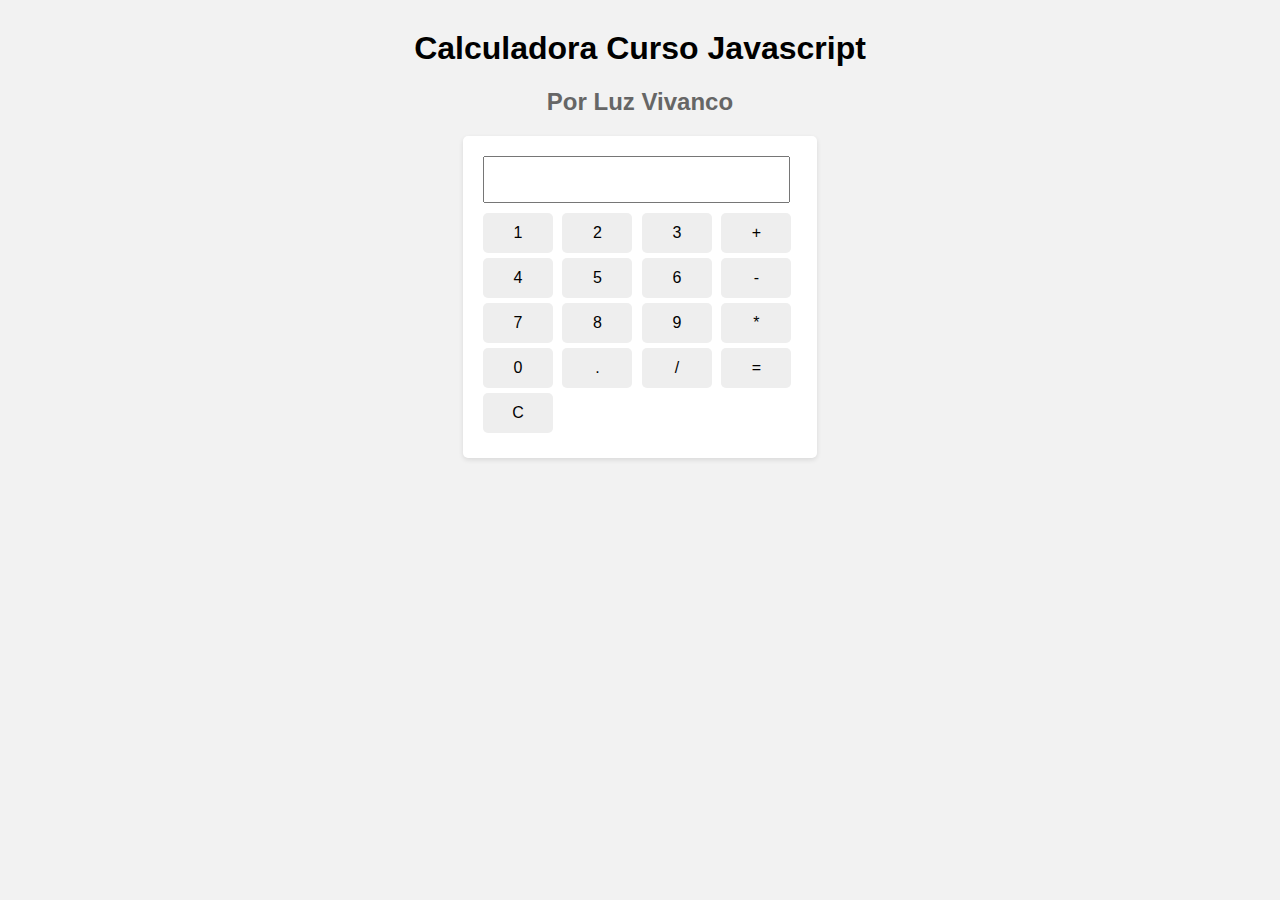
<file: Proyecto1_Calculadora/index.html>
<!DOCTYPE html>
<html lang="en">

<head>
    <meta charset="UTF-8">
    <meta http-equiv="X-UA-Compatible" content="IE=edge">
    <meta name="viewport" content="width=device-width, initial-scale=1.0">
    <title>Calculadora</title>
    <link rel="stylesheet" href="style.css">
</head>

<body>
    <h1>Calculadora Curso Javascript</h1>
    <h2>Por Luz Vivanco</h2>
    <div class="calculadora">
        <input type="text" id="pantalla" readonly>
        <br>
        <input type="button" value="1" onclick="agregar('1')">
        <input type="button" value="2" onclick="agregar('2')">
        <input type="button" value="3" onclick="agregar('3')">
        <input type="button" value="+" onclick="agregar('+')">
        <br>
        <input type="button" value="4" onclick="agregar('4')">
        <input type="button" value="5" onclick="agregar('5')">
        <input type="button" value="6" onclick="agregar('6')">
        <input type="button" value="-" onclick="agregar('-')">
        <br>
        <input type="button" value="7" onclick="agregar('7')">
        <input type="button" value="8" onclick="agregar('8')">
        <input type="button" value="9" onclick="agregar('9')">
        <input type="button" value="*" onclick="agregar('*')">
        <br>
        <input type="button" value="0" onclick="agregar('0')">
        <input type="button" value="." onclick="agregar('.')">
        <input type="button" value="/" onclick="agregar('/')">
        <input type="button" value="=" onclick="calcular()">
        <br>
        <input type="button" value="C" onclick="borrar()">
    </div>

    <script src="script.js"></script>
</body>

</html>
</file>
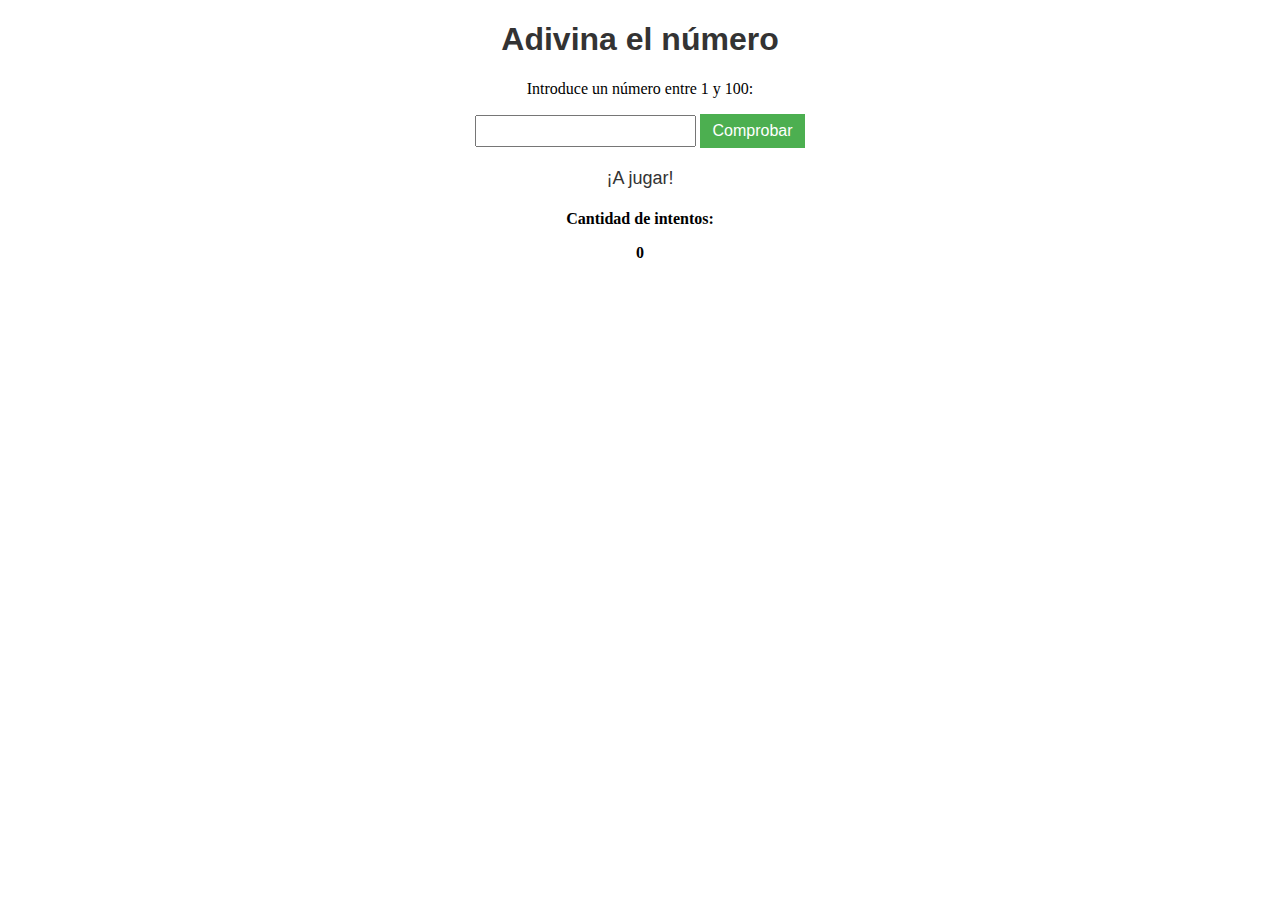
<file: Proyecto2_JuegoAdivinanza/index.html>
<!DOCTYPE html>
<html lang="en">

<head>
    <meta charset="UTF-8">
    <meta http-equiv="X-UA-Compatible" content="IE=edge">
    <meta name="viewport" content="width=device-width, initial-scale=1.0">
    <link rel="stylesheet" href="style.css">
    <title>Juego de adivinar el número</title>
</head>

<body>
    <h1>Adivina el número</h1>
    <p>Introduce un número entre 1 y 100:</p>
    <input type="number" id="numeroEntrada">
    <button onclick="chequearResultado()">Comprobar</button>
    <p id="mensaje">¡A jugar!</p>
    <h4>Cantidad de intentos: <p id="intento">0</p></h4>

    <script src="script.js"></script>
</body>

</html>
</file>
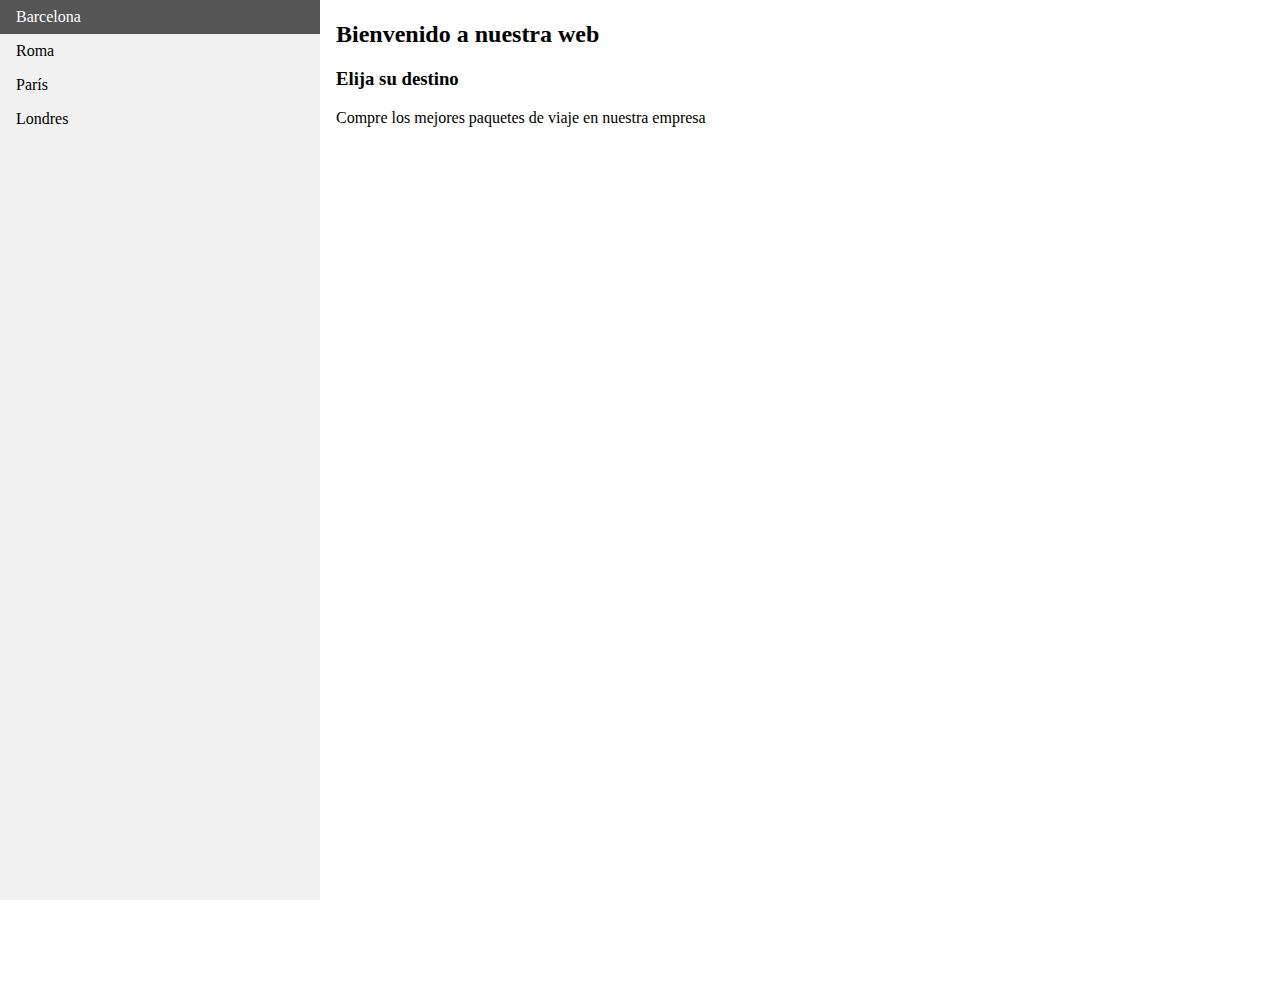
<file: Proyecto3_VentaViajes/index.html>
<!DOCTYPE html>
<html lang="en">

<head>
    <meta charset="UTF-8">
    <meta http-equiv="X-UA-Compatible" content="IE=edge">
    <meta name="viewport" content="width=device-width, initial-scale=1.0">
    <title>Navegación con Javascript</title>
    <link rel="stylesheet" href="style.css">
</head>

<body>

    <ul>
        <li><a>Barcelona</a></li>
        <li><a>Roma</a></li>
        <li><a>París</a></li>
        <li><a>Londres</a></li>
    </ul>

    <div class="contenedor">
        <h2 id="titulo">Bienvenido a nuestra web</h2>
        <h3 id="subtitulo">Elija su destino</h3>
        <p id="parrafo">Compre los mejores paquetes de viaje en nuestra empresa</p>
        <p id="precio"></p>
    </div>

    <script type="module" src="script.js"></script>
</body>

</html>
</file>
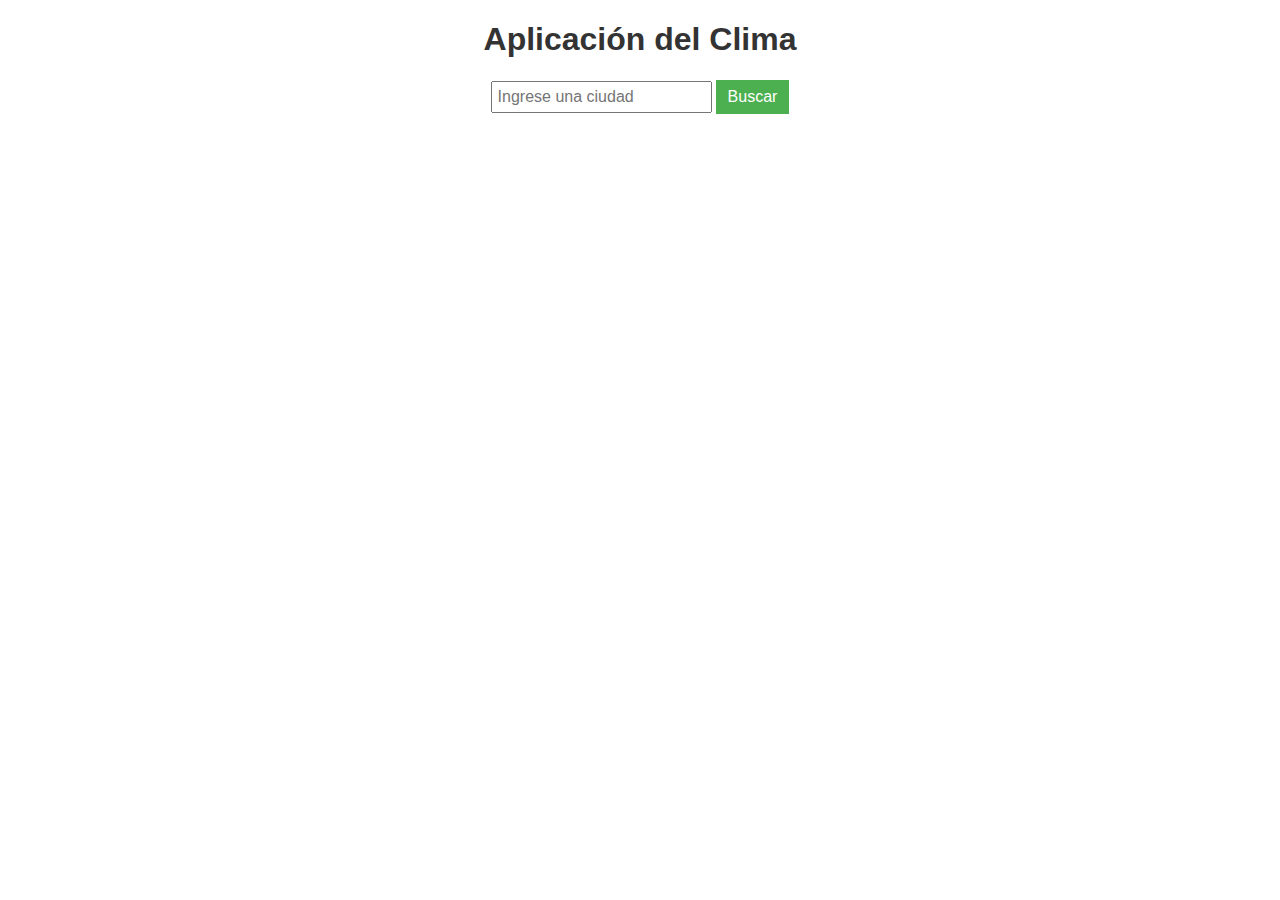
<file: Proyecto4_AplicacionClima/index.html>
<!DOCTYPE html>
<html lang="en">

<head>
    <meta charset="UTF-8">
    <meta http-equiv="X-UA-Compatible" content="IE=edge">
    <meta name="viewport" content="width=device-width, initial-scale=1.0">
    <link rel="stylesheet" href="style.css">
    <title>Aplicación del Clima</title>
</head>

<body>
    <div class="contenedor">
        <h1>Aplicación del Clima</h1>
        <input type="text" id="ciudadEntrada" placeholder="Ingrese una ciudad">
        <button id="botonBusqueda">Buscar</button>
        <div id="datosClima"></div>
    </div>
    <script src="script.js"></script>
</body>

</html>
</file>
<file: Proyecto1_Calculadora/style.css>
body {
  font-family: Arial, sans-serif;
  background-color: #f2f2f2;
}

h1 {
  text-align: center;
  margin-top: 30px;
}

h2 {
  text-align: center;
  margin-top: 10px;
  color: #666;
}

.calculadora {
  width: 314px;
  margin: 0 auto;
  background-color: #fff;
  padding: 20px;
  border-radius: 5px;
  box-shadow: 0 2px 5px rgba(0, 0, 0, 0.1);
}

#pantalla {
  width: 90%;
  padding: 10px;
  font-size: 20px;
  margin-bottom: 10px;
  text-align: right;
}

input[type="button"] {
  width: 70px;
  height: 40px;
  margin-right: 5px;
  margin-bottom: 5px;
  font-size: 16px;
  background-color: #eee;
  border: none;
  border-radius: 5px;
  cursor: pointer;
}

input[type="button"]:hover {
  background-color: #ddd;
}

input[type="button"]:last-child {
  margin-right: 0;
}
</file>
<file: Proyecto2_JuegoAdivinanza/style.css>
body {
    text-align: center;
  }
  
  h1 {
    color: #333;
    font-family: Arial, sans-serif;
  }
  
  input {
    padding: 5px;
    font-size: 16px;
  }
  
  button {
    padding: 8px 12px;
    background-color: #4CAF50;
    color: white;
    border: none;
    font-size: 16px;
    cursor: pointer;
  }
  
  #mensaje {
    color: #333;
    font-family: Arial, sans-serif;
    font-size: 18px;
    margin-top: 20px;
  }
</file>
<file: Proyecto3_VentaViajes/style.css>
body {
    margin: 0;
}

ul {
    list-style-type: none;
    margin: 0;
    padding: 0;
    width: 25%;
    background-color: #f1f1f1;
    position: fixed;
    height: 100%;
    overflow: auto;
}

li a {
    display: block;
    color: #000;
    padding: 8px 16px;
    text-decoration: none;
    cursor: pointer;
}

li a.active {
    background-color: #04AA6D;
    color: white;
}

li a:hover:not(.active) {
    background-color: #555;
    color: white;
}


.contenedor {
    margin-left: 25%;
    padding: 1px 16px;
    height: 1000px;
}
</file>
<file: Proyecto4_AplicacionClima/style.css>
body {
    text-align: center;
  }
  
  h1 {
    color: #333;
    font-family: Arial, sans-serif;
  }
  
  input {
    padding: 5px;
    font-size: 16px;
  }
  
  button {
    padding: 8px 12px;
    background-color: #4CAF50;
    color: white;
    border: none;
    font-size: 16px;
    cursor: pointer;
  }
</file>
